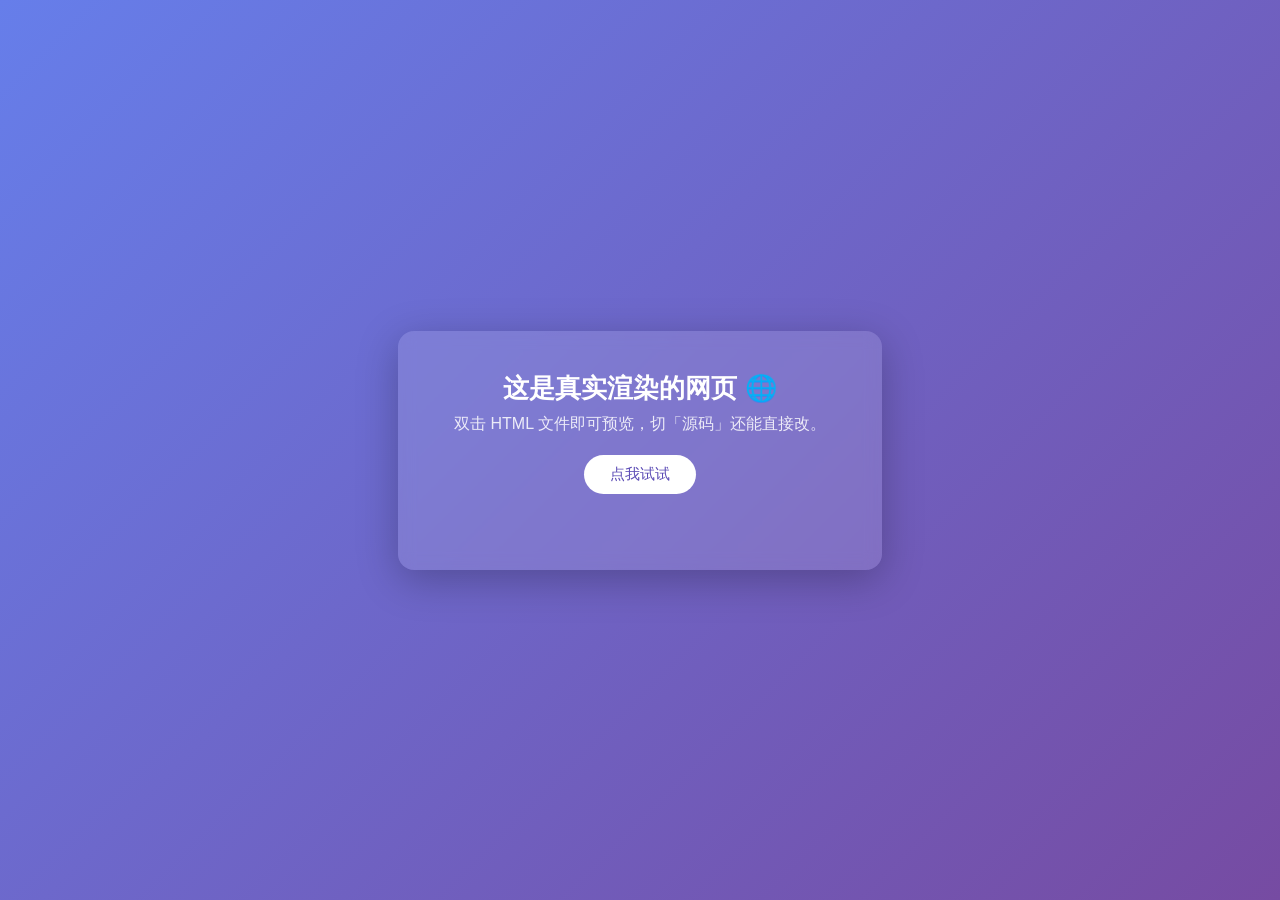
<file: 示例库/网页/演示页面.html>
<!DOCTYPE html>
<html lang="zh-CN">
<head>
<meta charset="UTF-8">
<title>HTML 预览演示</title>
<style>
  body { font-family: "Microsoft YaHei", sans-serif; background: linear-gradient(135deg, #667eea, #764ba2); color: #fff; min-height: 100vh; margin: 0; display: flex; align-items: center; justify-content: center; }
  .card { background: rgba(255,255,255,.12); backdrop-filter: blur(8px); border-radius: 16px; padding: 40px 56px; text-align: center; box-shadow: 0 10px 40px rgba(0,0,0,.25); }
  h1 { margin: 0 0 8px; font-size: 26px; }
  p { opacity: .85; margin: 0 0 20px; }
  button { background: #fff; color: #5b4bb5; border: none; border-radius: 999px; padding: 10px 26px; font-size: 15px; cursor: pointer; font-family: inherit; }
  button:hover { transform: translateY(-1px); box-shadow: 0 4px 14px rgba(0,0,0,.25); }
  #out { margin-top: 16px; font-size: 14px; min-height: 20px; opacity: .9; }
</style>
</head>
<body>
  <div class="card">
    <h1>这是真实渲染的网页 🌐</h1>
    <p>双击 HTML 文件即可预览，切「源码」还能直接改。</p>
    <button onclick="say()">点我试试</button>
    <div id="out"></div>
  </div>
<script>
  const words = ['Hi！HTML 预览正常 ✅', 'JS 也能跑 ✅', '在管理器里看网页，不需要开别的软件'];
  let i = 0;
  function say() { document.getElementById('out').textContent = words[i++ % words.length]; }
</script>
</body>
</html>
</file>
